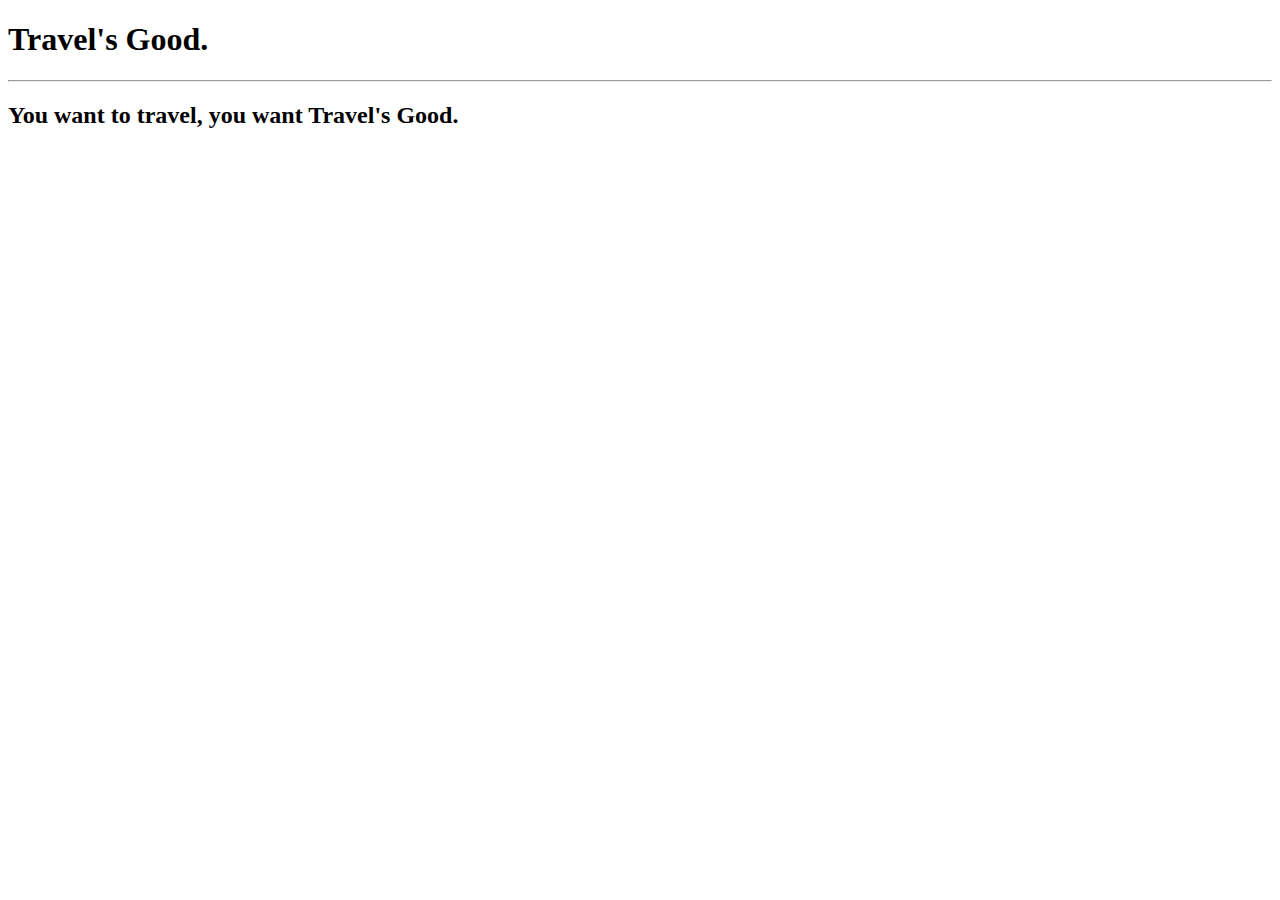
<file: target/classes/templates/index.html>
<!DOCTYPE html>
<html xmlns:th="http://www.w3.org/1999/xhtml">

<head>
    <meta charset="utf-8" />
    <meta name="viewport" content="width=device-width, initial-scale=1.0">

    <link type="text/css" rel="stylesheet" th:href="@{/bootstrap/index/bootstrap.min.css}" />
    <link type="text/css" rel="stylesheet" th:href="@{/css/index.css}" />
    <link type="text/css" rel="stylesheet" th:href="@{/bootstrap/css/bootstrap-theme.min.css}"/>
    <link type="text/css" rel="stylesheet" th:href="@{/bootstrap/fontawesome/css/fontawesome.min.css}" />
    <link type="text/css" rel="stylesheet" th:href="@{/bootstrap/fontawesome/css/all.min.css}" />
    <link href="https://fonts.googleapis.com/css?family=Abril+Fatface|Montserrat|Shadows+Into+Light" rel="stylesheet">
    <title>Travel's Good </title>
</head>

<body>
    <div th:replace="fragments/headerFragment::headerFragment"></div>
    <div style="height:20rem;" class="d-flex text-center justify-content-center align-items-center">
        <div>
            <h1 class="text-white"><strong>Travel's Good.</strong> </h1>
            <hr class="bg-orange">
            <h2 class="text-white"><strong>You want to travel, you want Travel's Good.</strong></h2>
        </div>
    </div>
    <div th:replace="fragments/footerFragment::footerFragment"></div>

    <script th:src="@{/bootstrap/js/scroll.js}"> </script>
    <script th:src="@{/bootstrap/js/jquery-3.3.1.min.js}"> </script>
    <script th:src="@{/bootstrap/js/bootstrap.min.js}"></script>

</body>

</html>
</file>
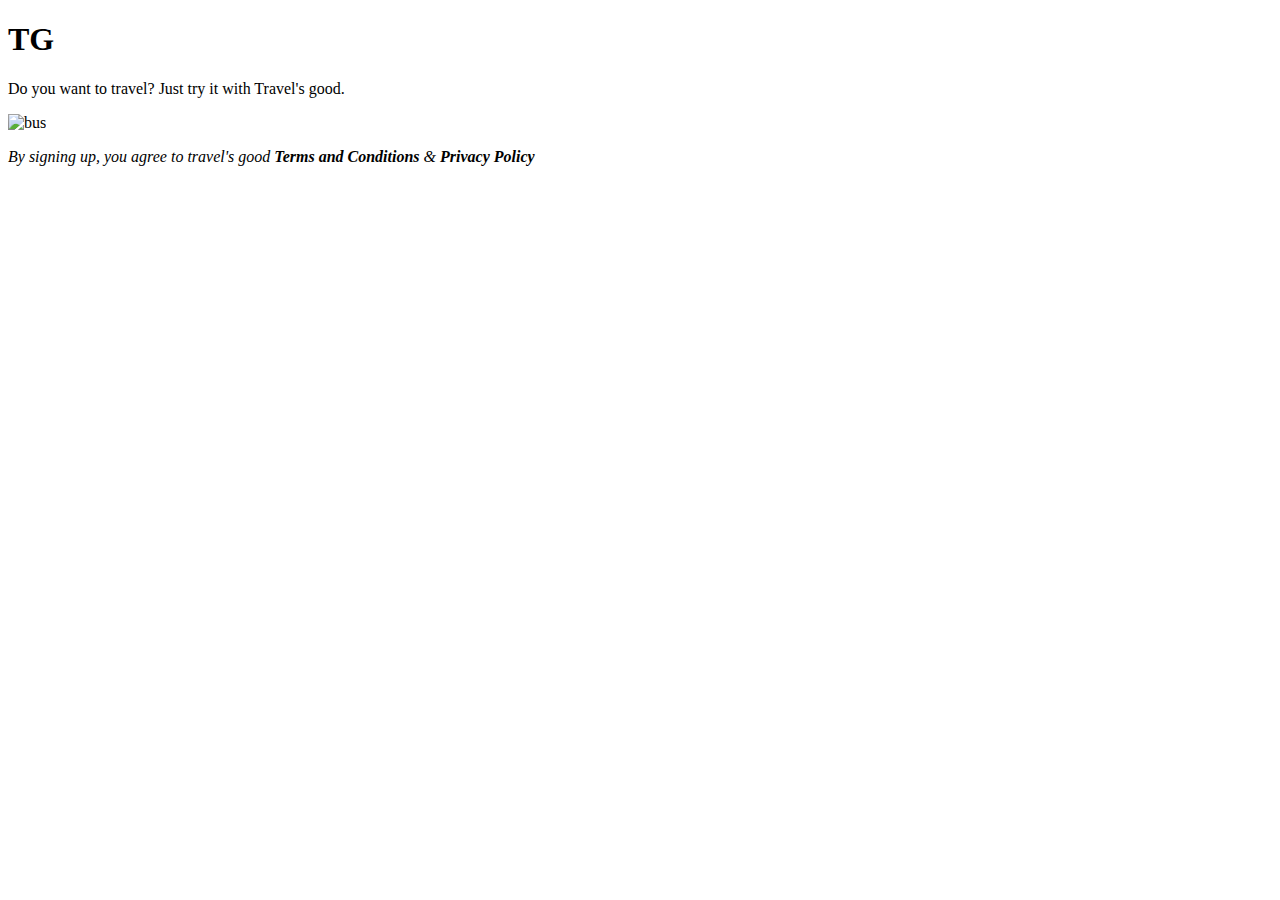
<file: target/classes/templates/signin.html>
<!DOCTYPE html>
<html xmlns:th="http://www.w3.org/1999/xhtml" class="all-height">

<head>
    <meta charset="utf-8" />
    <meta name="viewport" content="width=device-width, initial-scale=1.0">
    <link type="text/css" rel="stylesheet" th:href="@{/bootstrap/index/bootstrap.min.css}" />
    <link type="text/css" rel="stylesheet" th:href="@{/bootstrap/fontawesome/css/fontawesome.min.css}" />
    <link type="text/css" rel="stylesheet" th:href="@{/css/signin.css}" />
    <title>Sign In </title>
</head>

<body class="all-height">
    <div class="container d-flex flex-row pl-5 pr-5 justify-content-center all-height align-items-center">

<div class="rounded row border border-light shadow  pt-5 pb-5 pl-2 pr-2 bg-white">
    <div class="col-md-6">
        <h1 class="mb-5"><strong>TG</strong></h1>
        <p class="mb-5">Do you want to travel? Just try it with Travel's good.</p>
        <div  style="width: 240px" class="mb-5">
            <img th:src="@{/images/bus2.png}" alt="bus" style="max-width:100%;height:auto" class="img-fluid" >
        </div>
        <p class="font-small"><i>By signing up, you agree to travel's good <strong>Terms and Conditions </strong>& <strong>Privacy Policy</strong></i></p>
    </div>
    <div class="col-md-6 align-self-center pl-5 pb-5 pr-5">
        <div th:replace="/fragments/signinFormFragment.html :: signinFormFragment"></div>
    </div>
    </div>
</div>
    <script th:src="@{/bootstrap/js/jquery-3.3.1.min.js}"> </script>
    <script th:src="@{/bootstrap/js/bootstrap.min.js}"></script>
</body>

</html>
</file>
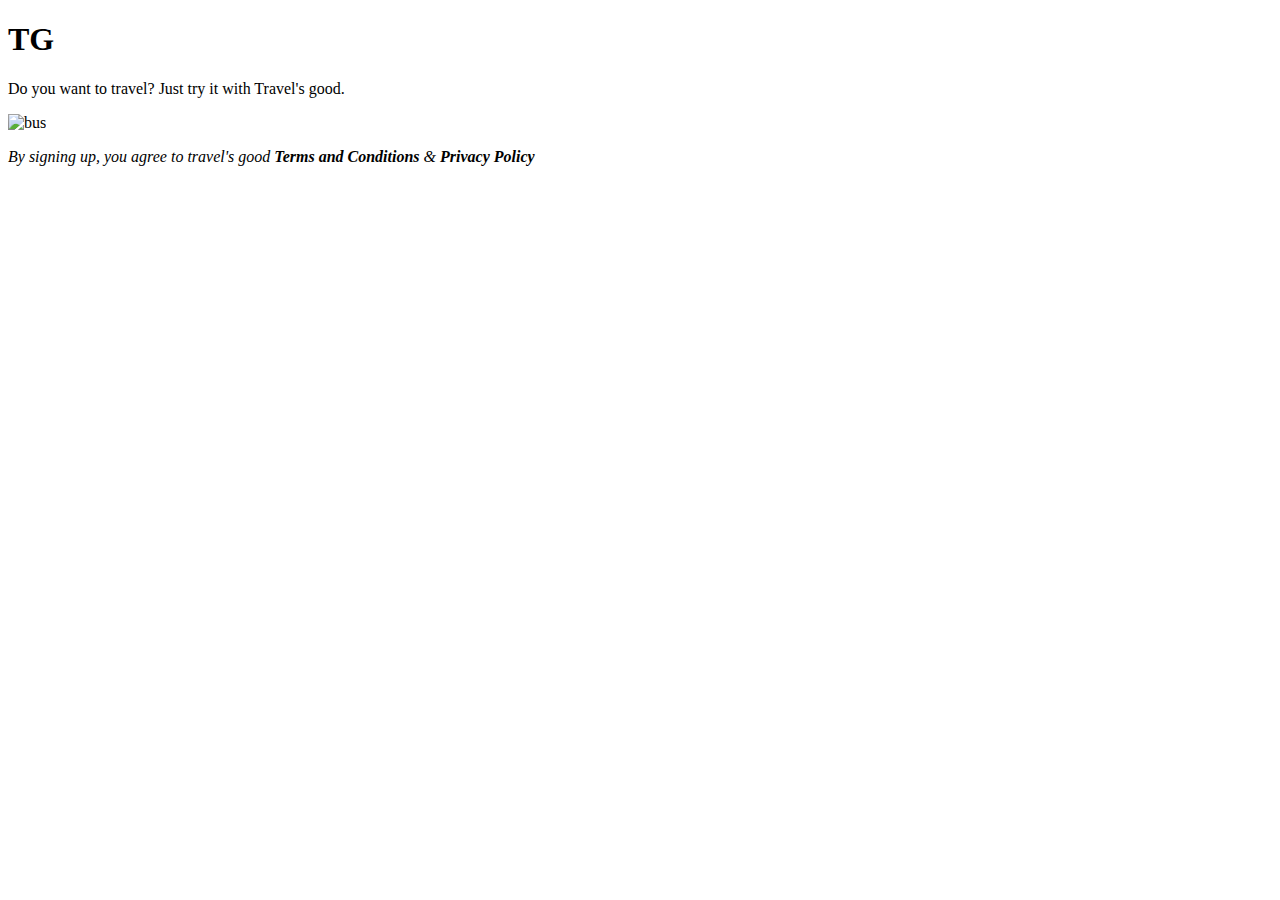
<file: target/classes/templates/signup.html>
<!DOCTYPE html>
<html xmlns:th="http://www.w3.org/1999/xhtml" class="all-height">

<head>
    <meta charset="utf-8" />
    <meta name="viewport" content="width=device-width, initial-scale=1.0">
    <link type="text/css" rel="stylesheet" th:href="@{/bootstrap/index/bootstrap.min.css}" />
    <link type="text/css" rel="stylesheet" th:href="@{/bootstrap/fontawesome/css/fontawesome.min.css}" />
    <link type="text/css" rel="stylesheet" th:href="@{/bootstrap/fontawesome/css/all.min.css}" />
    <link type="text/css" rel="stylesheet" th:href="@{/css/signin.css}" />
    <title>Sign Up </title>
</head>

<body class="all-height">
<div class="container d-flex flex-row pl-5 pr-5 justify-content-center all-height align-items-center">

    <div class="rounded row border border-light shadow  pt-5 pb-5 pl-2 pr-2 bg-white">
        <div class="col-md-6">
            <h1 class="mb-5"><strong>TG</strong></h1>
            <p class="mb-5">Do you want to travel? Just try it with Travel's good.</p>
            <div  style="width: 240px" class="mb-5">
                <img th:src="@{/images/bus2.png}" alt="bus" style="max-width:100%;height:auto" class="img-fluid" >
            </div>
            <p class="font-small"><i>By signing up, you agree to travel's good <strong>Terms and Conditions </strong>& <strong>Privacy Policy</strong></i></p>
        </div>
        <div class="col-md-6 align-self-center pl-5 pb-5 pr-5">
            <div th:replace="/fragments/signupFormFragment.html :: signupFormFragment"></div>
        </div>
    </div>
</div>
<script th:src="@{/bootstrap/js/jquery-3.3.1.min.js}"> </script>
<script th:src="@{/bootstrap/js/bootstrap.min.js}"></script>
</body>

</html>
</file>
